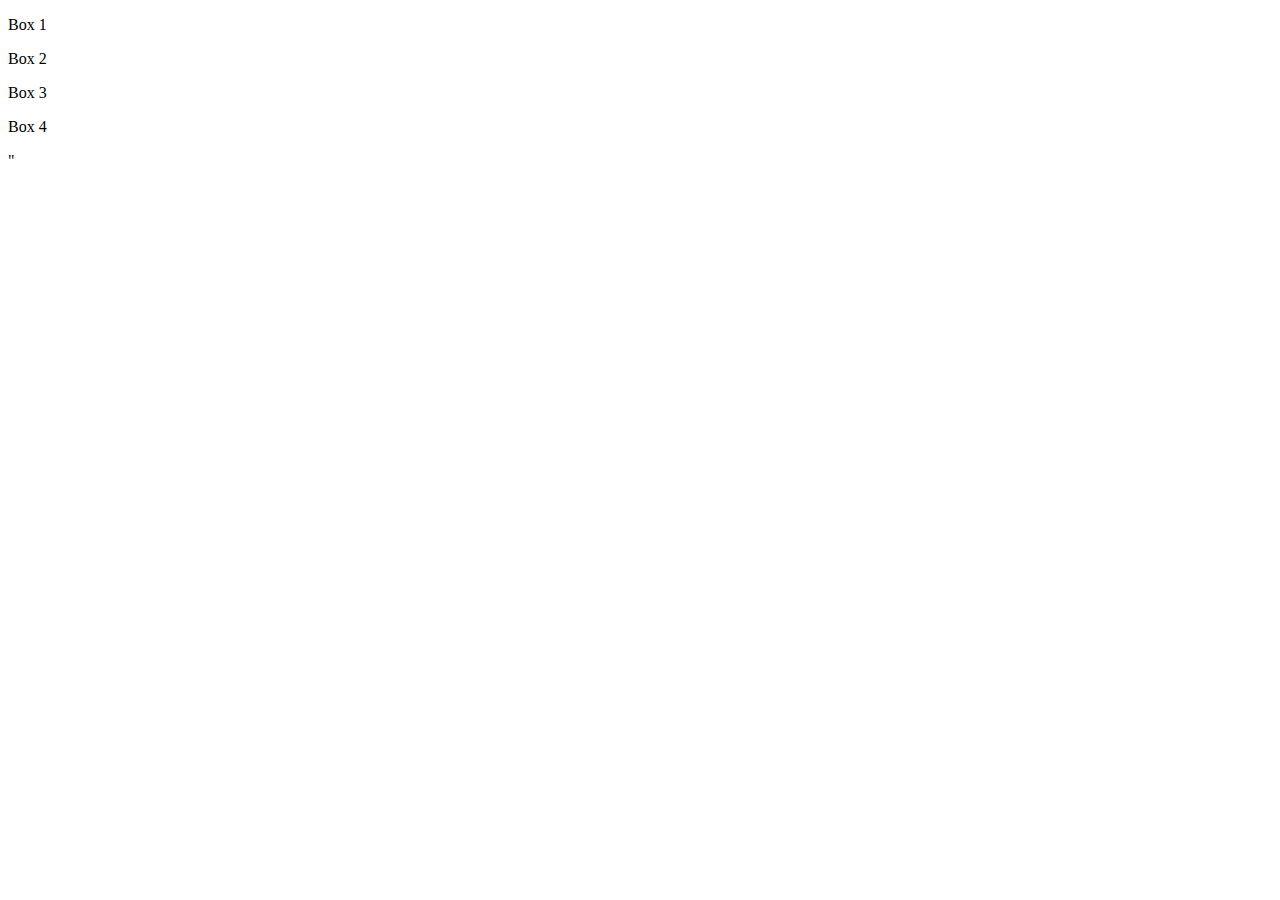
<file: Project/basic_css_demo_1.html>
<!DOCTYPE html>
    <head>
        <meta charset="utf-8>
        <title>Basic HTML Template</title>
    </head>
    <body>
    
        <div>
            <h1>Basic CSS Demo</h1>
        </div>

        <div class="container">
            <div class="squares">
                <p>Box 1</p>
            </div>
            
            <div class="squares">
                <p>Box 2</p>
            </div>
            
            <div class="squares">
                <p>Box 3</p>
            </div>
            
            <div class="squares">
                <p>Box 4</p>
            </div>
        </div>
    
    
    </body>
</html>"
</file>
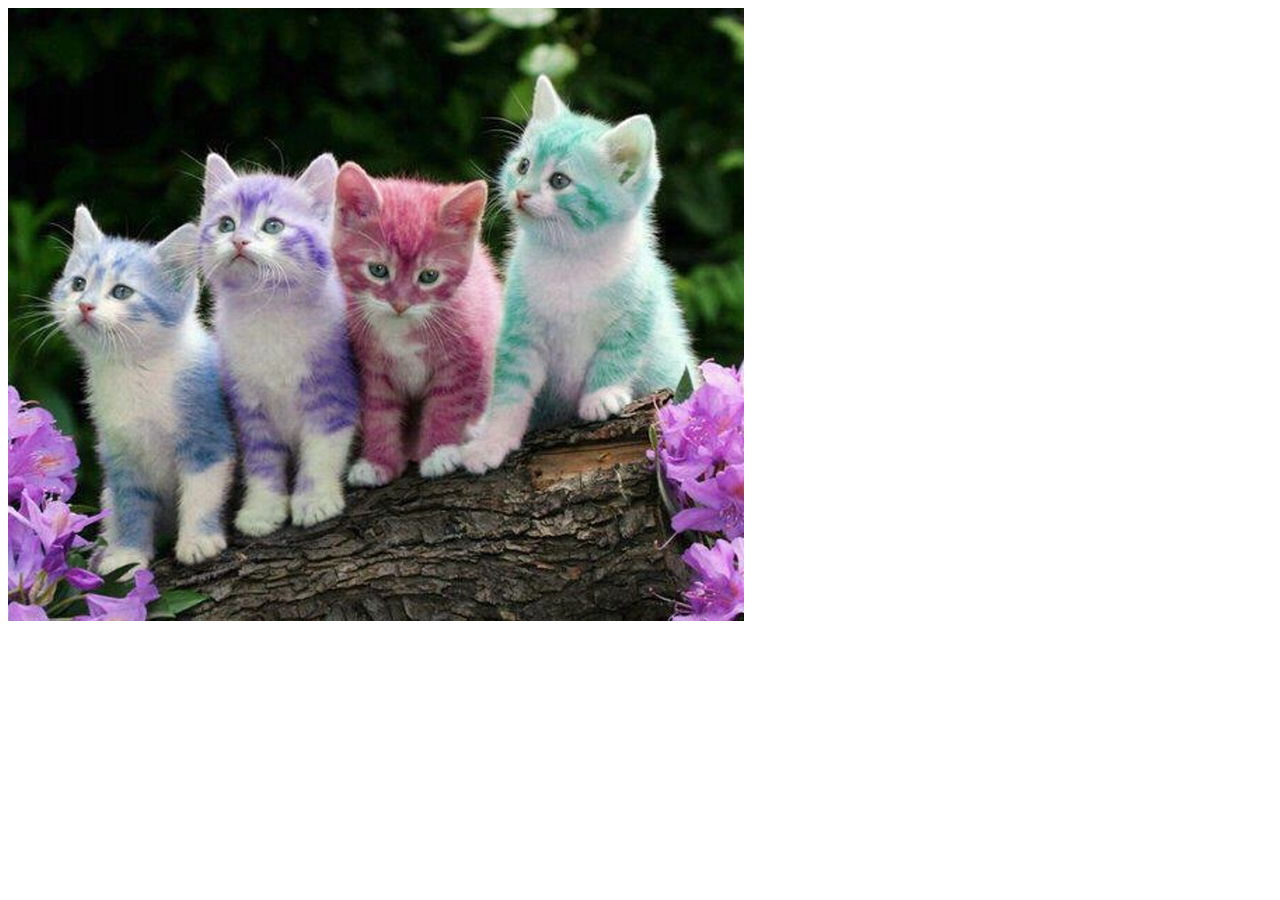
<file: Project/new.html>
<!DOCTYPE>
<html lang="en">
	<head>
		<meta charset="utf-8">
		<title>IMG Example</title>
	</head>
	<body>
		
		<div>
			<img src="./images/kittens.jpg" alt="picture of kittens"></a>
		</div>
		
	</body>
</html>
</file>
